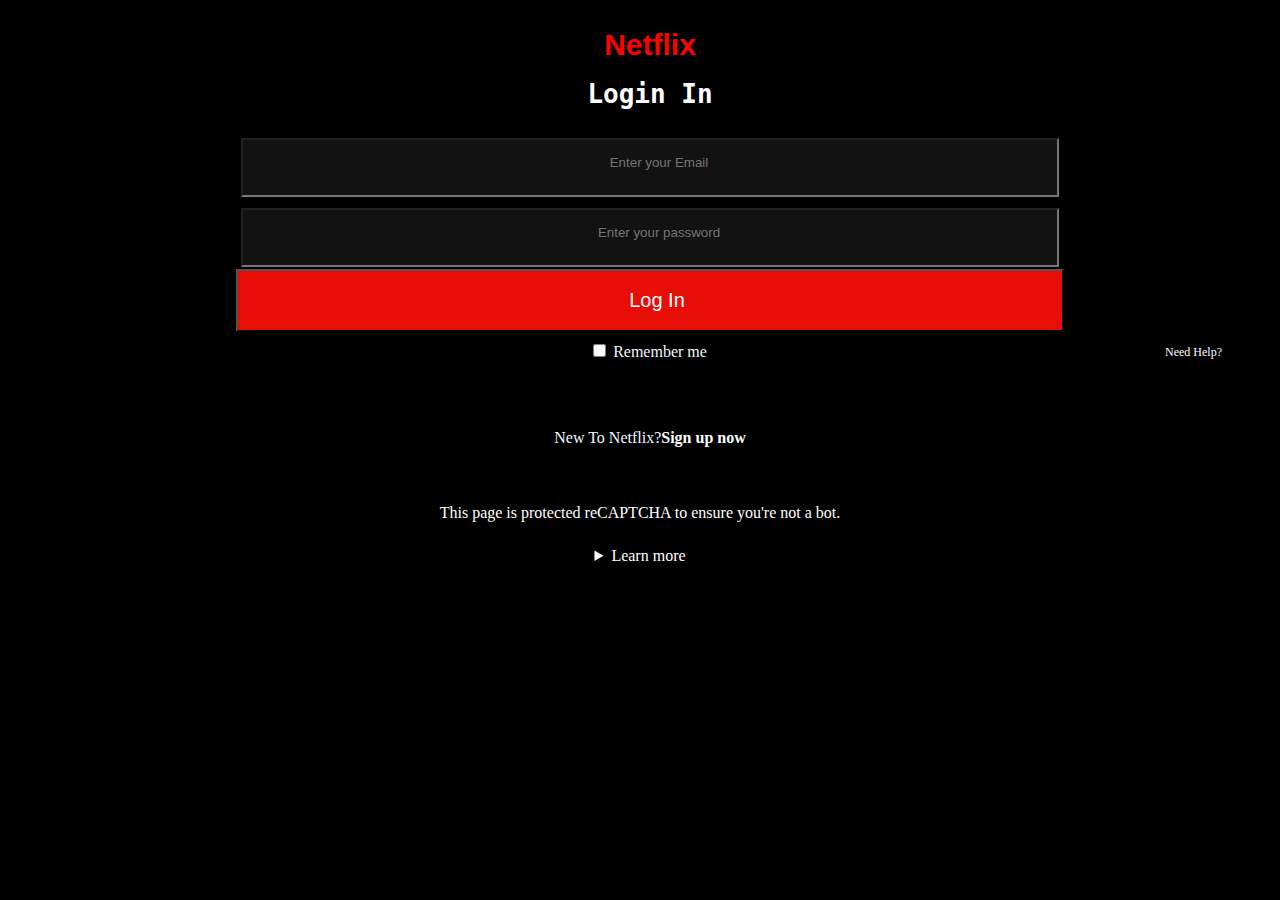
<file: index.html>
<!DOCTYPE html>
<html lang="en">

<head>
    <meta charset="UTF-8">
    <meta http-equiv="X-UA-Compatible" content="IE=edge">
    <meta name="viewport" content="width=device-width, initial-scale=1.0">
    <title>Document</title>
    <link rel="icon"
        href="https://encrypted-tbn0.gstatic.com/images?q=tbn:ANd9GcR1XxUdboeoisyeQIVQtIZ0I24io3-TJYsNQdwXSxrs&s">
    <link rel="stylesheet" href="Netfs.css">
</head>

<body>
    <header class="header">

        <div class="div1">
            <b>Netflix</b>
        </div>
    </header>
    <main class="main">
        <div class="div2">
            <h1><a href="Netflix.html">Login In</a></h1>
        </div>
        <div class="div3">
            <form class="form">
                <label class="label1"> </label>
                <div class="Email1">
                    <input type="email" placeholder="Enter your Email" class="Email" required>
                </div>
                <div class="password1">
                    <input type="password" placeholder="Enter your password" required class="password">
                </div>
                <div class="Signin">
                    <button value="Sign In" name="Sign In" type="post" class="Sign">Log In</button>
                </div>

                <div class="check">

                    <input type="checkbox" class="checkbox" id="Remme">
                    <label for="Remme">Remember me</label>
                    <p class="Help"><a href="https://www.netflix.com/np/login">Need Help?</a>
                    <p>
                </div>
                <div class="NewtoNetflix">
                    New To Netflix?<a href="main/Netflix.html"><b>Sign up now</b></a>
                </div>
                <div class="Summary">
                    This page is protected reCAPTCHA to ensure you're not a bot.
                    <details display="inline-block" class="Details">
                        <summary class="Learn">Learn more </summary>
                        This information collected by google reCAPTCHA is subject to the Google  
                        <a href="https://policies.google.com/privacy" taarget="_blank">Privacy Policy</a> and 
                        <a href="https://policies.google.com/terms">Terms of Service</a>,and is used for
                            providing,maintaining and improving the reCAPTCHA service and for general security
                            purposes(is is not used for personalised advertising by Google).
                    </details>
                </div>

            </form>

        </div>
    </main>


</body>

</html>
</file>
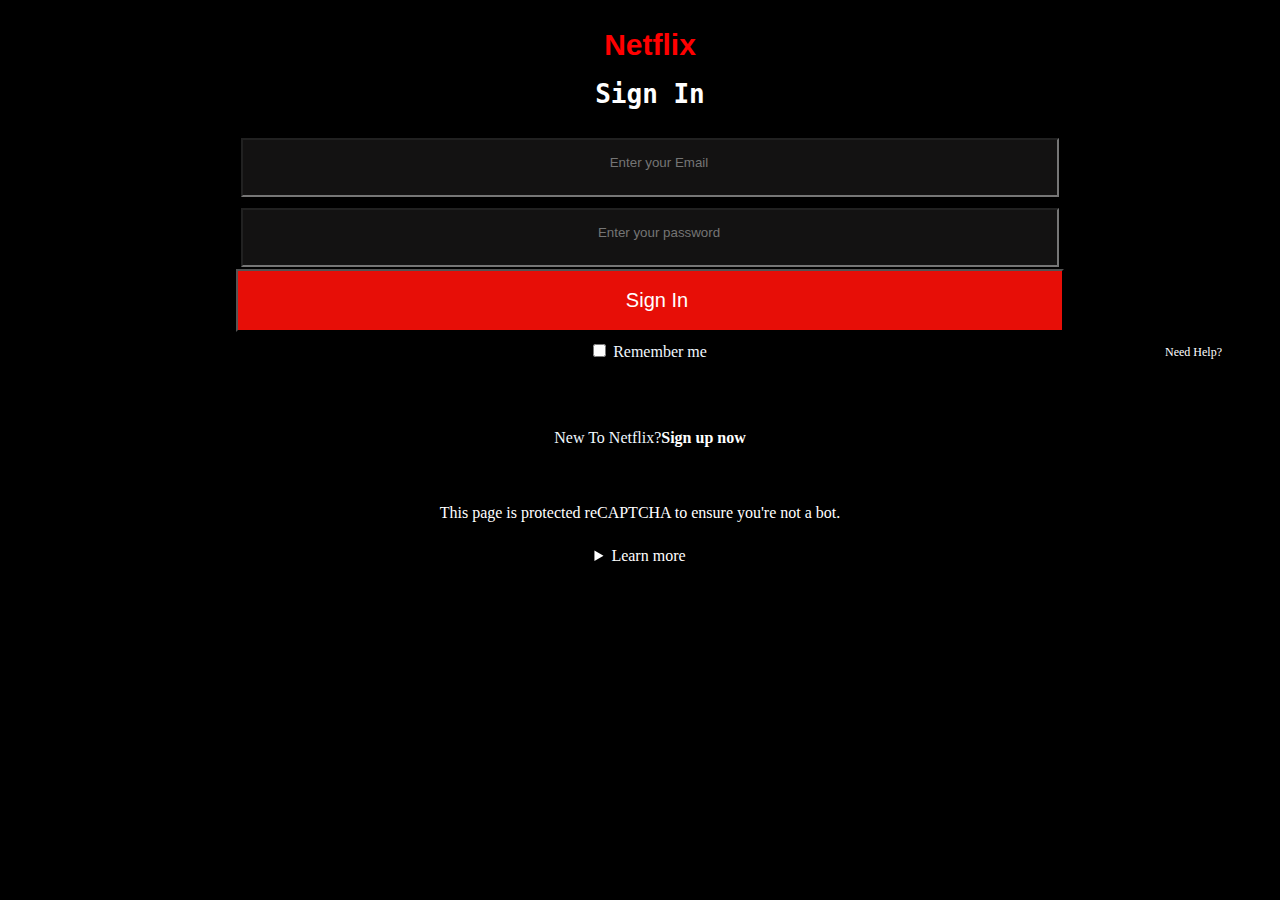
<file: Netf.html>
<!DOCTYPE html>
<html lang="en">

<head>
    <meta charset="UTF-8">
    <meta http-equiv="X-UA-Compatible" content="IE=edge">
    <meta name="viewport" content="width=device-width, initial-scale=1.0">
    <title>Document</title>
    <link rel="icon"
        href="https://encrypted-tbn0.gstatic.com/images?q=tbn:ANd9GcR1XxUdboeoisyeQIVQtIZ0I24io3-TJYsNQdwXSxrs&s">
    <link rel="stylesheet" href="Netfs.css">
</head>

<body>
    <header class="header">

        <div class="div1">
            <b>Netflix</b>
        </div>
    </header>
    <main class="main">
        <div class="div2">
            <h1><a href="Netflix.html">Sign In</a></h1>
        </div>
        <div class="div3">
            <form class="form">
                <label class="label1"> </label>
                <div class="Email1">
                    <input type="email" placeholder="Enter your Email" class="Email" required>
                </div>
                <div class="password1">
                    <input type="password" placeholder="Enter your password" required class="password">
                </div>
                <div class="Signin">
                    <button value="Sign In" name="Sign In" type="post" class="Sign">Sign In</button>
                </div>

                <div class="check">

                    <input type="checkbox" class="checkbox" id="Remme">
                    <label for="Remme">Remember me</label>
                    <p class="Help"><a href="https://www.netflix.com/np/login">Need Help?</a>
                    <p>
                </div>
                <div class="NewtoNetflix">
                    New To Netflix?<a href="netflix.html"><b>Sign up now</b></a>
                </div>
                <div class="Summary">
                    This page is protected reCAPTCHA to ensure you're not a bot.
                    <details display="inline-block" class="Details">
                        <summary class="Learn">Learn more </summary>
                        This information collected by google reCAPTCHA is subject to the Google  
                        <a href="https://policies.google.com/privacy" taarget="_blank">Privacy Policy</a> and 
                        <a href="https://policies.google.com/terms">Terms of Service</a>,and is used for
                            providing,maintaining and improving the reCAPTCHA service and for general security
                            purposes(is is not used for personalised advertising by Google).
                    </details>
                </div>

            </form>

        </div>
    </main>


</body>

</html>
</file>
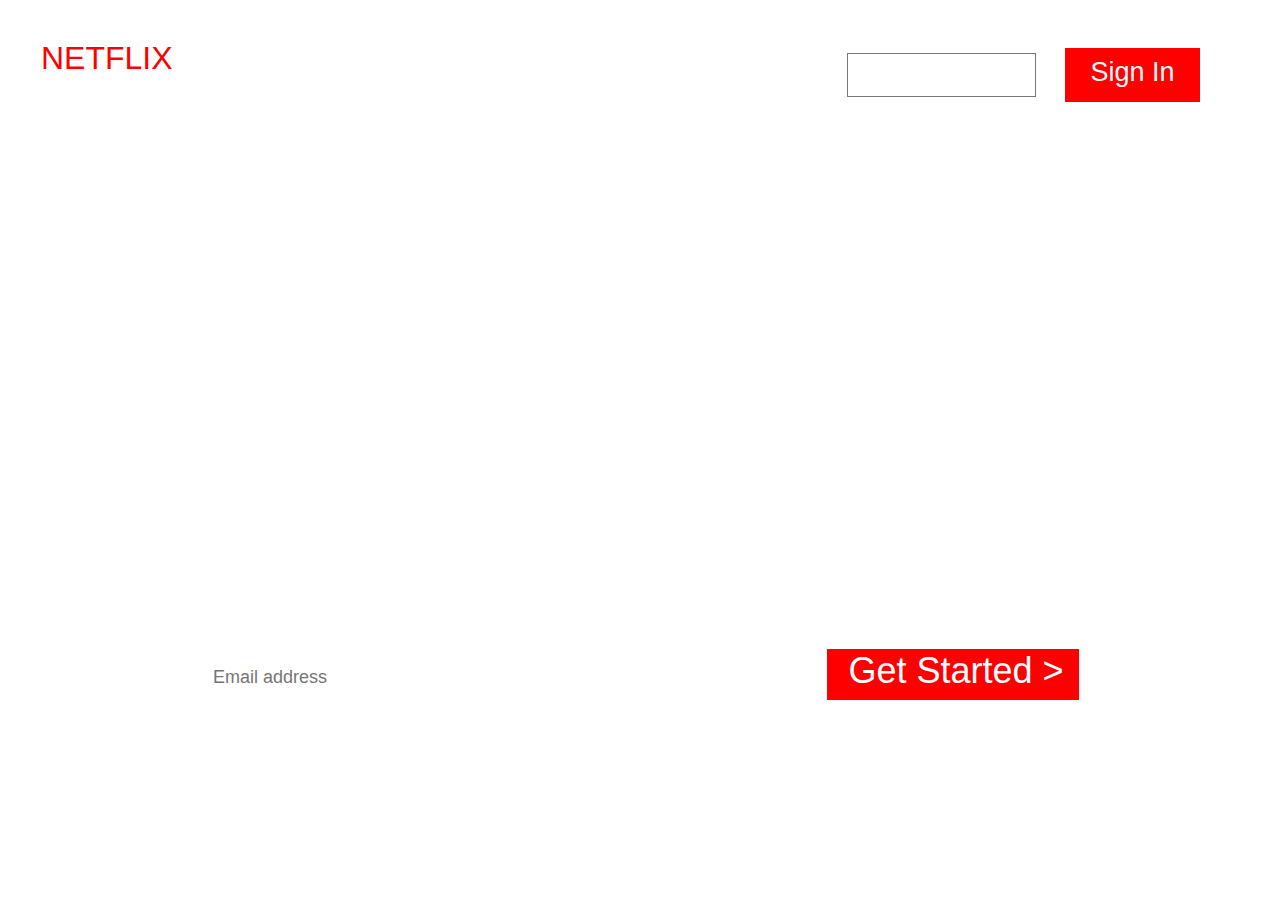
<file: Netflix.html>
<!DOCTYPE html>
<html lang="en">

<head>
    <meta charset="UTF-8">
    <meta http-equiv="X-UA-Compatible" content="IE=edge">
    <meta name="viewport" content="width=device-width, initial-scale=1.0">
    <title>Netflix</title>
    <link rel="icon"
        href="https://encrypted-tbn0.gstatic.com/images?q=tbn:ANd9GcR1XxUdboeoisyeQIVQtIZ0I24io3-TJYsNQdwXSxrs&s">
    <link rel="stylesheet" href="Netflix.css" sizes="104x1000044" class="link1">

</head>

<body>
    <section class="topLogo">
        <b> NETFLIX </b>
        <section class="move">
            <select class="select" name="select">
                <option value="English" name="English" class="option1">English</option>
                <option value="Netherlands" class="option2">Nederlands</option>
            </select>
            <button class="buttons" type="submit" value="sign in">Sign In</button>
        </section>
    </section>

    <div class="text1">
        <h1><b>Unlimited Films,TV<br> programmes and more.</b></h1>
    </div>
    <div id="text2">
        <h2>Watch anywhere.Cancel at anytime.</h2>

    </div>

    <div class="text3">
        <p>Ready to watch?Enter your email to create or restart your membership. </p>
    </div>
    <div class="EMailad">
        <form class="EmailF">
            <label for="Email">
                <input type="Email" id="Email" name="Email" placeholder="Email address" required>
                <input type="submit" value="Get Started >" class="submitB" name="Submit" action="post">

            </label>


        </form>
    </div>
    <!-- <div class="part2">
    <hr>
</div> -->

</body>

</html>
</file>
<file: Netfs.css>
*{
    text-align:center;
 
}


body{
    background-color: black;

}


.div1{
    color:red;
    font-size:30px;
    font-family: 'Arial Narrow Bold', sans-serif;
    padding-left: 20px;
    padding-top:20px;

}


.div2{
    color:white;
    padding-left:20px;
    font-family:monospace;

}


.form{

    line-height: 70px;

}
.Email,.password
{
width:88vh;
height:5vh;
padding-top:0px;
padding-bottom:10px;
padding-left: 20px;
margin-left: 20px;
/* border-bottom:orange 1px solid; */
background-color:rgb(19, 18, 18);
color:aliceblue;


}


.Sign{
    color:white;
    font-size: 20px;
    width:92vh;
    height:7vh;
    background-color: rgba(240, 15, 7, 0.959);
    padding-left: 20px;
     margin-left: 20px;

}

.check{

    color:aliceblue;
    margin-top:-20px;
}


.checkbox{
margin-left: 20px;



}


.Help
{
text-align:right;
font-size: 12px;
margin-top:-70px;
margin-right: 50px;
color:white;

}

a{
    color:white;
    text-decoration: none;
}

.NewtoNetflix{
color:aliceblue;
padding-left:20px;


}


.Summary{
    color:white;
    line-height:80px;
}

.Learn{

    line-height:5px;
}


.Details
{

    line-height:25px;
}
</file>
<file: Netflix.css>
html
{
    background-size: cover;
  background-repeat: no-repeat;
    background-image: url("https://assets.nflxext.com/ffe/siteui/vlv3/7cee2527-d2cc-4cc9-99f6-d1375e72d46e/d6e5e8b1-ae94-4951-9d1e-22d2c82fcdfa/NL-en-20230103-popsignuptwoweeks-perspective_alpha_website_medium.jpg");
    margin:0;
    line-height:8vh;
}


.topLogo
{
padding-left:0;
color:red;
font-size: 2em;
font-weight: 100;
font-family:'Segoe UI', Tahoma, Geneva, Verdana, sans-serif;
margin-left:33px;
margin-top: 22px;
}


/* .btn{
    font-size: 4vh;
    color:white;
    background-color: red;
} */




.text1{
    color:white;
    font-family: Cambria, Cochin, Georgia, Times, 'Times New Roman', serif;
    font-size:4vh;
    text-align: center;
    padding-top: 20vh;
    padding-bottom: 0px;
}


#text2{
    color:white;
    font-family: Cambria, Cochin, Georgia, Times, 'Times New Roman', serif;
    text-align: center;
     padding-top:0vh;
     line-height:20px;
}


.text3{
    color:white;
text-align: center;
font-family: Georgia, 'Times New Roman', Times, serif;
line-height:40px;
font-size:3vh;
margin-bottom: 0;
}
#Email
{
height: 10px;
font-size: 2vh;
height:8vh;
width:34em;
color:black;
background-color: white;
padding-left: 12px;
border:none;




}

.submitB{

    background-color:red;
    text-align: center;
    font-weight: 200;
    font-size: 4vh;
    color:white;
    height:4vw;
    width:7em;
    padding-left: 12px;
    padding-bottom:9px;
    margin-left:-4px;
    border:none;


}



.EmailF
{

    text-align: center;
}



.select{

    font-size: 2vh;
    font-family:'Gill Sans', 'Gill Sans MT', Calibri, 'Trebuchet MS', sans-serif;
     padding-top:10px;
     padding-bottom: 10px;
     background-color:transparent;
     color:white;
     text-align:left;
     width:21vh;
     margin-left:80vh;
}

.option1{

    background-color: darkgrey;
}
.option2{

    background-color: darkgrey;
    padding:0;
    margin:0
}




.buttons{

 
    font-size:3vh;
    color:aliceblue;
    background-color:red;
    margin-left:8px;
    height:6vh;
    border:none;
    width:15vh;
    margin-left:20px;
    padding-bottom:6px;
    padding-top:1px;

}


.move{
    text-align: right;
    margin-top:-60px;
    margin-right:8vh;
  

}

.hr{

    border:none;
    height:2px;
    background-color:darkgrey;
    margin-top:0px;
}


.part2{
background-color: black;

}
</file>
